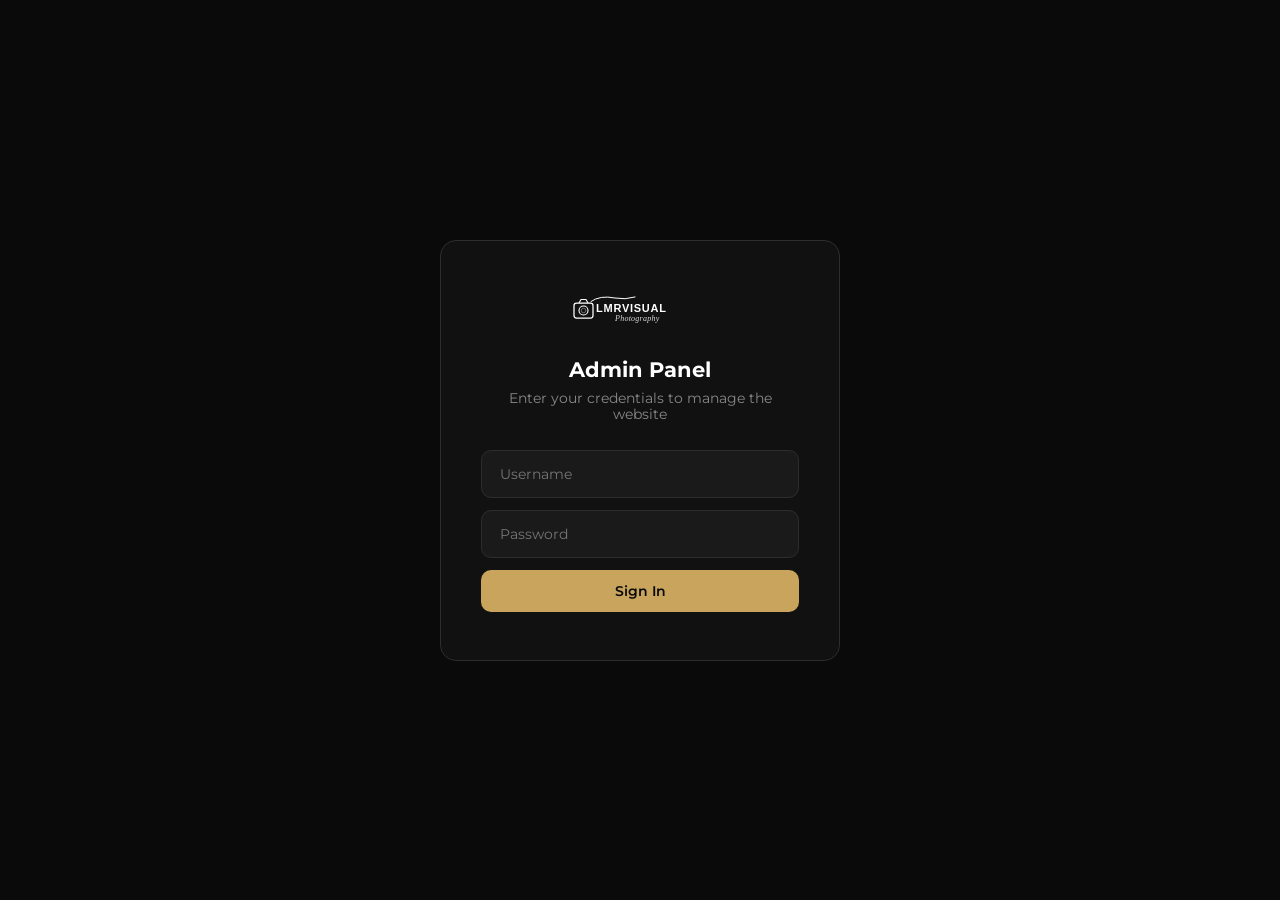
<file: admin.html>
<!DOCTYPE html>
<html lang="en">
<head>
    <meta charset="UTF-8">
    <meta name="viewport" content="width=device-width, initial-scale=1.0">
    <meta name="robots" content="noindex, nofollow">
    <title>LMR Visual - Admin Panel</title>
    <link rel="icon" type="image/jpeg" href="images/logo.jpg">
    <link rel="preconnect" href="https://fonts.googleapis.com">
    <link rel="preconnect" href="https://fonts.gstatic.com" crossorigin>
    <link href="https://fonts.googleapis.com/css2?family=Montserrat:wght@300;400;500;600;700&display=swap" rel="stylesheet">
    <style>
        :root {
            --gold: #c8a45c;
            --gold-dark: #9d8546;
            --dark: #0a0a0a;
            --gray-900: #111;
            --gray-800: #1a1a1a;
            --gray-700: #2d2d2d;
            --gray-400: #888;
            --gray-300: #a0a0a0;
            --white: #fff;
            --red: #e74c3c;
            --green: #2ecc71;
        }
        * { margin: 0; padding: 0; box-sizing: border-box; }
        body {
            font-family: 'Montserrat', sans-serif;
            background: var(--dark);
            color: var(--white);
            min-height: 100vh;
        }

        /* Login */
        .login-screen {
            display: flex;
            align-items: center;
            justify-content: center;
            min-height: 100vh;
            padding: 20px;
        }
        .login-box {
            background: var(--gray-900);
            border: 1px solid var(--gray-700);
            border-radius: 16px;
            padding: 48px 40px;
            max-width: 400px;
            width: 100%;
            text-align: center;
        }
        .login-box img { height: 40px; margin-bottom: 24px; }
        .login-box h1 { font-size: 1.3rem; margin-bottom: 8px; }
        .login-box p { font-size: 0.85rem; color: var(--gray-400); margin-bottom: 28px; }
        .login-box input {
            width: 100%;
            padding: 14px 18px;
            background: var(--gray-800);
            border: 1px solid var(--gray-700);
            border-radius: 10px;
            color: var(--white);
            font-family: inherit;
            font-size: 0.9rem;
            margin-bottom: 12px;
            outline: none;
            transition: border-color 0.3s;
        }
        .login-box input:focus { border-color: var(--gold); }
        .login-error {
            color: var(--red);
            font-size: 0.8rem;
            margin-bottom: 12px;
            display: none;
        }
        .btn {
            display: inline-flex;
            align-items: center;
            justify-content: center;
            gap: 8px;
            padding: 12px 28px;
            border: none;
            border-radius: 10px;
            font-family: inherit;
            font-size: 0.9rem;
            font-weight: 600;
            cursor: pointer;
            transition: all 0.3s;
        }
        .btn-gold {
            background: var(--gold);
            color: var(--dark);
            width: 100%;
        }
        .btn-gold:hover { background: var(--gold-dark); }
        .btn-sm { padding: 8px 16px; font-size: 0.8rem; }
        .btn-outline {
            background: transparent;
            border: 1px solid var(--gray-700);
            color: var(--white);
        }
        .btn-outline:hover { border-color: var(--gold); color: var(--gold); }
        .btn-danger { background: var(--red); color: var(--white); }
        .btn-danger:hover { opacity: 0.85; }
        .btn-success { background: var(--green); color: var(--dark); }

        /* Dashboard */
        .dashboard { display: none; }
        .dashboard.active { display: flex; }

        /* Sidebar */
        .sidebar {
            width: 240px;
            min-height: 100vh;
            background: var(--gray-900);
            border-right: 1px solid var(--gray-700);
            padding: 24px 0;
            position: fixed;
            top: 0;
            left: 0;
            overflow-y: auto;
        }
        .sidebar-logo {
            padding: 0 20px;
            margin-bottom: 32px;
            display: flex;
            align-items: center;
            gap: 12px;
        }
        .sidebar-logo img { height: 32px; }
        .sidebar-logo span {
            font-size: 0.75rem;
            background: var(--gold);
            color: var(--dark);
            padding: 2px 8px;
            border-radius: 4px;
            font-weight: 700;
        }
        .sidebar-nav { list-style: none; }
        .sidebar-nav li a {
            display: flex;
            align-items: center;
            gap: 12px;
            padding: 12px 20px;
            color: var(--gray-400);
            text-decoration: none;
            font-size: 0.85rem;
            font-weight: 500;
            transition: all 0.2s;
            border-left: 3px solid transparent;
        }
        .sidebar-nav li a:hover,
        .sidebar-nav li a.active {
            color: var(--white);
            background: rgba(200, 164, 92, 0.05);
            border-left-color: var(--gold);
        }
        .sidebar-nav li a svg { width: 18px; height: 18px; flex-shrink: 0; }
        .sidebar-bottom {
            padding: 20px;
            margin-top: auto;
            border-top: 1px solid var(--gray-700);
            position: absolute;
            bottom: 0;
            left: 0;
            right: 0;
        }

        /* Main */
        .main {
            margin-left: 240px;
            padding: 32px;
            flex: 1;
        }
        .main-header {
            display: flex;
            align-items: center;
            justify-content: space-between;
            margin-bottom: 32px;
        }
        .main-header h2 { font-size: 1.5rem; }

        /* Cards */
        .stat-grid {
            display: grid;
            grid-template-columns: repeat(4, 1fr);
            gap: 16px;
            margin-bottom: 32px;
        }
        .stat-card {
            background: var(--gray-900);
            border: 1px solid var(--gray-700);
            border-radius: 12px;
            padding: 24px;
        }
        .stat-card label { font-size: 0.75rem; color: var(--gray-400); text-transform: uppercase; letter-spacing: 1px; }
        .stat-card .value { font-size: 2rem; font-weight: 700; margin-top: 8px; }
        .stat-card .value.gold { color: var(--gold); }

        /* Panels */
        .panel {
            display: none;
            background: var(--gray-900);
            border: 1px solid var(--gray-700);
            border-radius: 12px;
            padding: 28px;
            margin-bottom: 24px;
        }
        .panel.active { display: block; }
        .panel h3 {
            font-size: 1.1rem;
            margin-bottom: 20px;
            padding-bottom: 12px;
            border-bottom: 1px solid var(--gray-700);
        }

        /* Table */
        .admin-table {
            width: 100%;
            border-collapse: collapse;
        }
        .admin-table th,
        .admin-table td {
            padding: 12px 16px;
            text-align: left;
            border-bottom: 1px solid var(--gray-700);
            font-size: 0.85rem;
        }
        .admin-table th {
            color: var(--gray-400);
            font-weight: 600;
            font-size: 0.75rem;
            text-transform: uppercase;
            letter-spacing: 0.5px;
        }
        .admin-table tr:hover td { background: rgba(255,255,255,0.02); }

        /* Upload area */
        .upload-area {
            border: 2px dashed var(--gray-700);
            border-radius: 12px;
            padding: 40px 20px;
            text-align: center;
            cursor: pointer;
            transition: all 0.3s;
        }
        .upload-area:hover,
        .upload-area.dragover {
            border-color: var(--gold);
            background: rgba(200,164,92,0.05);
        }
        .uploaded-card {
            background: var(--gray-800);
            border: 1px solid var(--gray-700);
            border-radius: 10px;
            overflow: hidden;
            position: relative;
        }
        .uploaded-card img {
            width: 100%;
            aspect-ratio: 3/4;
            object-fit: cover;
            display: block;
        }
        .uploaded-card-info {
            padding: 10px 12px;
        }
        .uploaded-card-info strong {
            font-size: 0.8rem;
            display: block;
            margin-bottom: 2px;
        }
        .uploaded-card-info span {
            font-size: 0.7rem;
            color: var(--gray-400);
        }
        .uploaded-card .delete-btn {
            position: absolute;
            top: 8px;
            right: 8px;
            width: 28px;
            height: 28px;
            border-radius: 50%;
            background: rgba(231,76,60,0.9);
            border: none;
            color: white;
            font-size: 1rem;
            cursor: pointer;
            display: flex;
            align-items: center;
            justify-content: center;
            opacity: 0;
            transition: opacity 0.2s;
        }
        .uploaded-card:hover .delete-btn { opacity: 1; }
        .preview-thumb {
            width: 100%;
            aspect-ratio: 3/4;
            object-fit: cover;
            border-radius: 8px;
        }

        /* Form elements */
        .form-group { margin-bottom: 16px; }
        .form-group label {
            display: block;
            font-size: 0.8rem;
            color: var(--gray-400);
            margin-bottom: 6px;
            font-weight: 500;
        }
        .form-group input,
        .form-group textarea,
        .form-group select {
            width: 100%;
            padding: 12px 16px;
            background: var(--gray-800);
            border: 1px solid var(--gray-700);
            border-radius: 8px;
            color: var(--white);
            font-family: inherit;
            font-size: 0.85rem;
            outline: none;
            transition: border-color 0.3s;
        }
        .form-group input:focus,
        .form-group textarea:focus,
        .form-group select:focus { border-color: var(--gold); }
        .form-group textarea { resize: vertical; min-height: 80px; }
        .form-row {
            display: grid;
            grid-template-columns: 1fr 1fr;
            gap: 16px;
        }
        .form-actions {
            display: flex;
            gap: 12px;
            margin-top: 20px;
        }

        /* Pricing edit card */
        .pricing-edit-card {
            background: var(--gray-800);
            border: 1px solid var(--gray-700);
            border-radius: 12px;
            padding: 20px;
            margin-bottom: 16px;
        }
        .pricing-edit-card h4 {
            font-size: 0.95rem;
            color: var(--gold);
            margin-bottom: 16px;
        }

        /* Status badge */
        .badge {
            display: inline-block;
            padding: 3px 10px;
            border-radius: 50px;
            font-size: 0.7rem;
            font-weight: 600;
        }
        .badge-approved { background: rgba(46,204,113,0.15); color: var(--green); }
        .badge-pending { background: rgba(200,164,92,0.15); color: var(--gold); }

        /* Toast */
        .toast {
            position: fixed;
            bottom: 24px;
            right: 24px;
            background: var(--green);
            color: var(--dark);
            padding: 14px 24px;
            border-radius: 10px;
            font-size: 0.85rem;
            font-weight: 600;
            transform: translateY(100px);
            opacity: 0;
            transition: all 0.3s;
            z-index: 1000;
        }
        .toast.show { transform: translateY(0); opacity: 1; }

        /* Responsive */
        @media (max-width: 1024px) {
            .stat-grid { grid-template-columns: repeat(2, 1fr); }
            .form-row { grid-template-columns: 1fr; }
        }
        @media (max-width: 768px) {
            .sidebar { width: 100%; min-height: auto; position: relative; }
            .main { margin-left: 0; }
            .dashboard.active { flex-direction: column; }
            .stat-grid { grid-template-columns: 1fr; }
        }
    </style>
</head>
<body>
    <!-- Login Screen -->
    <div class="login-screen" id="loginScreen">
        <div class="login-box">
            <img src="images/logo.svg" alt="LMR Visual">
            <h1>Admin Panel</h1>
            <p>Enter your credentials to manage the website</p>
            <input type="text" id="loginUser" placeholder="Username" autocomplete="username">
            <input type="password" id="loginPass" placeholder="Password" autocomplete="current-password">
            <p class="login-error" id="loginError">Invalid username or password</p>
            <button class="btn btn-gold" id="loginBtn">Sign In</button>
        </div>
    </div>

    <!-- Dashboard -->
    <div class="dashboard" id="dashboard">
        <aside class="sidebar">
            <div class="sidebar-logo">
                <img src="images/logo.svg" alt="LMR Visual">
                <span>ADMIN</span>
            </div>
            <ul class="sidebar-nav">
                <li><a href="#" class="active" data-panel="overview"><svg viewBox="0 0 24 24" fill="none" stroke="currentColor" stroke-width="2"><rect x="3" y="3" width="7" height="7"/><rect x="14" y="3" width="7" height="7"/><rect x="14" y="14" width="7" height="7"/><rect x="3" y="14" width="7" height="7"/></svg>Overview</a></li>
                <li><a href="#" data-panel="pricing"><svg viewBox="0 0 24 24" fill="none" stroke="currentColor" stroke-width="2"><line x1="12" y1="1" x2="12" y2="23"/><path d="M17 5H9.5a3.5 3.5 0 000 7h5a3.5 3.5 0 010 7H6"/></svg>Pricing</a></li>
                <li><a href="#" data-panel="reviews"><svg viewBox="0 0 24 24" fill="none" stroke="currentColor" stroke-width="2"><path d="M21 15a2 2 0 01-2 2H7l-4 4V5a2 2 0 012-2h14a2 2 0 012 2z"/></svg>Reviews</a></li>
                <li><a href="#" data-panel="portfolio"><svg viewBox="0 0 24 24" fill="none" stroke="currentColor" stroke-width="2"><rect x="3" y="3" width="18" height="18" rx="2" ry="2"/><circle cx="8.5" cy="8.5" r="1.5"/><polyline points="21 15 16 10 5 21"/></svg>Portfolio</a></li>
                <li><a href="#" data-panel="hero"><svg viewBox="0 0 24 24" fill="none" stroke="currentColor" stroke-width="2"><polygon points="12 2 15.09 8.26 22 9.27 17 14.14 18.18 21.02 12 17.77 5.82 21.02 7 14.14 2 9.27 8.91 8.26 12 2"/></svg>Hero Section</a></li>
                <li><a href="#" data-panel="contact"><svg viewBox="0 0 24 24" fill="none" stroke="currentColor" stroke-width="2"><path d="M4 4h16c1.1 0 2 .9 2 2v12c0 1.1-.9 2-2 2H4c-1.1 0-2-.9-2-2V6c0-1.1.9-2 2-2z"/><polyline points="22,6 12,13 2,6"/></svg>Contact Info</a></li>
                <li><a href="#" data-panel="settings"><svg viewBox="0 0 24 24" fill="none" stroke="currentColor" stroke-width="2"><circle cx="12" cy="12" r="3"/><path d="M19.4 15a1.65 1.65 0 00.33 1.82l.06.06a2 2 0 010 2.83 2 2 0 01-2.83 0l-.06-.06a1.65 1.65 0 00-1.82-.33 1.65 1.65 0 00-1 1.51V21a2 2 0 01-4 0v-.09A1.65 1.65 0 009 19.4a1.65 1.65 0 00-1.82.33l-.06.06a2 2 0 01-2.83-2.83l.06-.06A1.65 1.65 0 004.68 15a1.65 1.65 0 00-1.51-1H3a2 2 0 010-4h.09A1.65 1.65 0 004.6 9a1.65 1.65 0 00-.33-1.82l-.06-.06a2 2 0 012.83-2.83l.06.06A1.65 1.65 0 009 4.68a1.65 1.65 0 001-1.51V3a2 2 0 014 0v.09a1.65 1.65 0 001 1.51 1.65 1.65 0 001.82-.33l.06-.06a2 2 0 012.83 2.83l-.06.06A1.65 1.65 0 0019.4 9a1.65 1.65 0 001.51 1H21a2 2 0 010 4h-.09a1.65 1.65 0 00-1.51 1z"/></svg>Settings</a></li>
            </ul>
            <div class="sidebar-bottom">
                <button class="btn btn-outline btn-sm" id="logoutBtn" style="width:100%">
                    <svg width="16" height="16" viewBox="0 0 24 24" fill="none" stroke="currentColor" stroke-width="2"><path d="M9 21H5a2 2 0 01-2-2V5a2 2 0 012-2h4"/><polyline points="16 17 21 12 16 7"/><line x1="21" y1="12" x2="9" y2="12"/></svg>
                    Sign Out
                </button>
            </div>
        </aside>

        <main class="main">
            <!-- Overview Panel -->
            <div class="panel active" id="panel-overview">
                <div class="main-header"><h2>Dashboard Overview</h2></div>
                <div class="stat-grid">
                    <div class="stat-card"><label>Packages</label><div class="value gold" id="statPackages">5</div></div>
                    <div class="stat-card"><label>User Reviews</label><div class="value" id="statReviews">0</div></div>
                    <div class="stat-card"><label>Portfolio Items</label><div class="value" id="statPortfolio">17</div></div>
                    <div class="stat-card"><label>Languages</label><div class="value">4</div></div>
                </div>
                <div style="background:var(--gray-800);border-radius:12px;padding:24px;">
                    <h3 style="margin-bottom:12px;">Quick Actions</h3>
                    <div style="display:flex;gap:12px;flex-wrap:wrap;">
                        <button class="btn btn-outline btn-sm" onclick="switchPanel('pricing')">Edit Prices</button>
                        <button class="btn btn-outline btn-sm" onclick="switchPanel('reviews')">Manage Reviews</button>
                        <button class="btn btn-outline btn-sm" onclick="switchPanel('hero')">Edit Hero</button>
                        <a href="index.html" class="btn btn-outline btn-sm" target="_blank">View Website</a>
                    </div>
                </div>
            </div>

            <!-- Pricing Panel -->
            <div class="panel" id="panel-pricing">
                <div class="main-header"><h2>Pricing Management</h2><button class="btn btn-gold btn-sm" id="savePricing">Save Changes</button></div>
                <div id="pricingCards"></div>
            </div>

            <!-- Reviews Panel -->
            <div class="panel" id="panel-reviews">
                <div class="main-header"><h2>Review Management</h2></div>
                <p style="font-size:0.85rem;color:var(--gray-400);margin-bottom:20px;">Manage user-submitted reviews. Approved reviews are visible on the website.</p>
                <table class="admin-table" id="reviewsTable">
                    <thead><tr><th>Author</th><th>Location</th><th>Rating</th><th>Review</th><th>Date</th><th>Actions</th></tr></thead>
                    <tbody></tbody>
                </table>
                <p id="noReviews" style="text-align:center;color:var(--gray-400);padding:40px;font-size:0.9rem;">No user reviews yet.</p>
            </div>

            <!-- Portfolio Panel -->
            <div class="panel" id="panel-portfolio">
                <div class="main-header"><h2>Portfolio Management</h2></div>

                <!-- Upload Form -->
                <div class="pricing-edit-card" style="margin-bottom:24px;">
                    <h4>Upload New Photo</h4>
                    <div class="upload-area" id="uploadArea">
                        <svg width="48" height="48" viewBox="0 0 24 24" fill="none" stroke="currentColor" stroke-width="1.5" style="color:var(--gray-400);margin-bottom:12px;"><path d="M21 15v4a2 2 0 01-2 2H5a2 2 0 01-2-2v-4"/><polyline points="17 8 12 3 7 8"/><line x1="12" y1="3" x2="12" y2="15"/></svg>
                        <p style="color:var(--gray-300);font-size:0.9rem;margin-bottom:4px;">Drag & drop or click to upload</p>
                        <p style="color:var(--gray-400);font-size:0.75rem;">JPG, PNG, WebP - Max 5MB</p>
                        <input type="file" id="photoFile" accept="image/jpeg,image/png,image/webp" style="display:none" multiple>
                    </div>
                    <div id="uploadPreview" style="display:none;margin-top:16px;">
                        <div id="previewGrid" style="display:grid;grid-template-columns:repeat(auto-fill,minmax(100px,1fr));gap:12px;margin-bottom:16px;"></div>
                    </div>
                    <div class="form-row" style="margin-top:16px;">
                        <div class="form-group">
                            <label>Title</label>
                            <input type="text" id="photoTitle" placeholder="e.g. Couple Photoshoot">
                        </div>
                        <div class="form-group">
                            <label>Location</label>
                            <input type="text" id="photoLocation" placeholder="e.g. Galata Tower">
                        </div>
                    </div>
                    <div class="form-group">
                        <label>Category</label>
                        <select id="photoCategory">
                            <option value="couple">Couple</option>
                            <option value="solo">Solo</option>
                            <option value="wedding">Wedding</option>
                            <option value="rooftop">Rooftop</option>
                            <option value="proposal">Proposal</option>
                        </select>
                    </div>
                    <div class="form-actions">
                        <button class="btn btn-gold btn-sm" id="uploadBtn" disabled>Upload to Portfolio</button>
                    </div>
                </div>

                <!-- Uploaded Photos -->
                <div id="uploadedSection" style="display:none;margin-bottom:24px;">
                    <h3 style="margin-bottom:16px;padding-bottom:12px;border-bottom:1px solid var(--gray-700);">Uploaded Photos</h3>
                    <div id="uploadedGrid" style="display:grid;grid-template-columns:repeat(auto-fill,minmax(180px,1fr));gap:16px;"></div>
                </div>

                <!-- Default Photos -->
                <h3 style="margin-bottom:16px;padding-bottom:12px;border-bottom:1px solid var(--gray-700);">Default Photos</h3>
                <table class="admin-table">
                    <thead><tr><th>Image</th><th>Title</th><th>Category</th><th>Location</th></tr></thead>
                    <tbody id="portfolioTable"></tbody>
                </table>
            </div>

            <!-- Hero Panel -->
            <div class="panel" id="panel-hero">
                <div class="main-header"><h2>Hero Section</h2><button class="btn btn-gold btn-sm" id="saveHero">Save Changes</button></div>
                <div class="form-group">
                    <label>Subtitle</label>
                    <input type="text" id="heroSubtitle" value="Istanbul's Premier Photography Team">
                </div>
                <div class="form-group">
                    <label>Main Title (HTML allowed)</label>
                    <input type="text" id="heroTitle" value="Capturing Your<br><em>Unforgettable</em> Moments">
                </div>
                <div class="form-group">
                    <label>Description (HTML allowed)</label>
                    <textarea id="heroDesc">Professional photoshoot experiences at Istanbul's most iconic locations.&lt;br&gt;City tour included. Same-day delivery.</textarea>
                </div>
                <div class="form-row">
                    <div class="form-group">
                        <label>Stat 1 - Value</label>
                        <input type="text" id="heroStat1" value="2000+">
                    </div>
                    <div class="form-group">
                        <label>Stat 2 - Value</label>
                        <input type="text" id="heroStat2" value="5.0">
                    </div>
                    <div class="form-group">
                        <label>Stat 3 - Value</label>
                        <input type="text" id="heroStat3" value="3">
                    </div>
                </div>
            </div>

            <!-- Contact Panel -->
            <div class="panel" id="panel-contact">
                <div class="main-header"><h2>Contact Information</h2><button class="btn btn-gold btn-sm" id="saveContact">Save Changes</button></div>
                <div class="form-row">
                    <div class="form-group">
                        <label>Email</label>
                        <input type="email" id="contactEmail" value="lmrvisualistanbul@gmail.com">
                    </div>
                    <div class="form-group">
                        <label>Phone</label>
                        <input type="text" id="contactPhone" value="+90 544 244 2909">
                    </div>
                </div>
                <div class="form-group">
                    <label>WhatsApp Number (for booking links)</label>
                    <input type="text" id="contactWhatsapp" value="905442442909">
                </div>
                <div class="form-group">
                    <label>Studio Address</label>
                    <textarea id="contactAddress">Kocatepe, Sht. Muhtar Bey Cd. 17/6, Beyoglu/Istanbul, 34437, Turkey</textarea>
                </div>
            </div>

            <!-- Settings Panel -->
            <div class="panel" id="panel-settings">
                <div class="main-header"><h2>Settings</h2></div>
                <div class="pricing-edit-card">
                    <h4>Admin Credentials</h4>
                    <div class="form-row">
                        <div class="form-group">
                            <label>Username</label>
                            <input type="text" id="settingsUser" value="">
                        </div>
                        <div class="form-group">
                            <label>New Password</label>
                            <input type="password" id="settingsPass" placeholder="Leave blank to keep current">
                        </div>
                    </div>
                    <div class="form-actions">
                        <button class="btn btn-gold btn-sm" id="saveCredentials">Update Credentials</button>
                    </div>
                </div>
                <div class="pricing-edit-card">
                    <h4>Data Management</h4>
                    <p style="font-size:0.85rem;color:var(--gray-400);margin-bottom:16px;">Export or import site data stored in localStorage.</p>
                    <div class="form-actions">
                        <button class="btn btn-outline btn-sm" id="exportData">Export All Data</button>
                        <button class="btn btn-outline btn-sm" id="importData">Import Data</button>
                        <button class="btn btn-danger btn-sm" id="resetData">Reset All Data</button>
                    </div>
                    <input type="file" id="importFile" accept=".json" style="display:none">
                </div>
            </div>
        </main>
    </div>

    <div class="toast" id="toast"></div>

    <script>
    (function() {
        // ===== Default Data =====
        var DEFAULT_CREDENTIALS = { user: 'admin', pass: 'lmr2024' };
        var DEFAULT_PRICING = [
            { name: 'Solo Photo Session', price: 49, badge: 'Most Popular', features: ['30 professionally edited photos', '1.5 hours session', 'Same-day delivery', 'Multiple locations'], image: 'solo-photoshoot-istanbul.webp' },
            { name: 'Couple Photo Session', price: 99, badge: 'Best Value', featured: true, features: ['50 professionally edited photos', '1.5 hours session', 'City tour included', 'Same-day delivery', 'Multiple iconic locations'], image: 'ortakoy-couple-photoshoot.webp' },
            { name: 'Family Photo Session', price: 129, badge: '', features: ['50 professionally edited photos', '1.5 hours session', 'City tour included', 'Kid-friendly locations'], image: 'pre-wedding.webp' },
            { name: 'Rooftop Photo Session', price: 129, badge: '', features: ['100+ unedited + 30 edited photos', '2 stunning rooftop locations', 'Panoramic city views', 'Golden hour timing'], image: 'rooftop-photoshoot.webp' },
            { name: 'Proposal Photo Session', price: 149, badge: 'Premium', features: ['40 professionally edited photos', '1 cinematic video reel', 'Same-day delivery', 'Surprise coordination'], image: 'surprise-proposal.webp' }
        ];

        var PORTFOLIO_ITEMS = [
            { title: 'Solo Photoshoot', loc: 'Istanbul Old Town', cat: 'solo', img: 'solo-photoshoot-istanbul.webp' },
            { title: 'Couple Photoshoot', loc: 'Ortakoy Mosque', cat: 'couple', img: 'ortakoy-couple-photoshoot.webp' },
            { title: 'Flying Dress', loc: 'Istanbul Panoramic', cat: 'solo', img: 'istanbul-flying-dress.webp' },
            { title: 'Couple Photoshoot', loc: 'Galata Tower', cat: 'couple', img: 'galata-tower-couple.webp' },
            { title: 'Couple Session', loc: 'Istanbul Streets', cat: 'couple', img: 'couple-photoshoot-price.webp' },
            { title: 'Vespa Photoshoot', loc: 'Vintage Istanbul', cat: 'solo', img: 'vespa-photoshoot.webp' },
            { title: 'Surprise Proposal', loc: 'Istanbul', cat: 'proposal', img: 'surprise-proposal.webp' },
            { title: 'Artistic Session', loc: 'Historic Tunnel', cat: 'solo', img: 'old-tunnel.webp' },
            { title: 'Golden Hour', loc: 'Galata Tower', cat: 'couple', img: 'couple-galata-tower.webp' },
            { title: 'Pre-Wedding', loc: 'Historical Peninsula', cat: 'wedding', img: 'pre-wedding.webp' },
            { title: 'Flying Dress', loc: 'Rooftop Session', cat: 'rooftop', img: 'rooftop-dress.webp' },
            { title: 'Solo Portrait', loc: 'Colorful Streets', cat: 'solo', img: 'istanbul-solo-2.webp' },
            { title: 'Rooftop Session', loc: 'Bosphorus View', cat: 'rooftop', img: 'rooftop-photoshoot.webp' },
            { title: 'Solo Session', loc: 'Cultural District', cat: 'solo', img: 'istanbul-solo-3.webp' },
            { title: 'Sunset Rooftop', loc: 'Mosque Silhouette', cat: 'rooftop', img: 'istanbul-rooftop-2.webp' },
            { title: 'Wedding Shoot', loc: 'Istanbul Landmarks', cat: 'wedding', img: 'istanbul-wedding.webp' },
            { title: 'Proposal', loc: 'Ortakoy Waterfront', cat: 'proposal', img: 'proposal-ortakoy.webp' }
        ];

        // ===== Helpers =====
        function getLS(key, fallback) {
            try { var v = localStorage.getItem(key); return v ? JSON.parse(v) : fallback; }
            catch(e) { return fallback; }
        }
        function setLS(key, val) { localStorage.setItem(key, JSON.stringify(val)); }

        function showToast(msg) {
            var t = document.getElementById('toast');
            t.textContent = msg;
            t.classList.add('show');
            setTimeout(function() { t.classList.remove('show'); }, 2500);
        }

        function getCreds() { return getLS('lmr-admin-creds', DEFAULT_CREDENTIALS); }

        // ===== Auth =====
        var loginScreen = document.getElementById('loginScreen');
        var dashboard = document.getElementById('dashboard');

        if (sessionStorage.getItem('lmr-admin-auth') === 'true') {
            loginScreen.style.display = 'none';
            dashboard.classList.add('active');
            initDashboard();
        }

        document.getElementById('loginBtn').addEventListener('click', doLogin);
        document.getElementById('loginPass').addEventListener('keydown', function(e) {
            if (e.key === 'Enter') doLogin();
        });

        function doLogin() {
            var user = document.getElementById('loginUser').value.trim();
            var pass = document.getElementById('loginPass').value;
            var creds = getCreds();
            if (user === creds.user && pass === creds.pass) {
                sessionStorage.setItem('lmr-admin-auth', 'true');
                loginScreen.style.display = 'none';
                dashboard.classList.add('active');
                initDashboard();
            } else {
                document.getElementById('loginError').style.display = 'block';
            }
        }

        document.getElementById('logoutBtn').addEventListener('click', function() {
            sessionStorage.removeItem('lmr-admin-auth');
            location.reload();
        });

        // ===== Navigation =====
        window.switchPanel = function(name) {
            document.querySelectorAll('.panel').forEach(function(p) { p.classList.remove('active'); });
            document.querySelectorAll('.sidebar-nav a').forEach(function(a) { a.classList.remove('active'); });
            var panel = document.getElementById('panel-' + name);
            if (panel) panel.classList.add('active');
            var link = document.querySelector('[data-panel="' + name + '"]');
            if (link) link.classList.add('active');
        };

        document.querySelectorAll('.sidebar-nav a').forEach(function(a) {
            a.addEventListener('click', function(e) {
                e.preventDefault();
                switchPanel(this.dataset.panel);
            });
        });

        // ===== Init Dashboard =====
        function initDashboard() {
            loadPricing();
            loadReviews();
            loadPortfolio();
            loadHero();
            loadContact();
            loadSettings();
            updateStats();
        }

        // ===== Pricing =====
        function getPricing() { return getLS('lmr-admin-pricing', DEFAULT_PRICING); }

        function loadPricing() {
            var pricing = getPricing();
            var container = document.getElementById('pricingCards');
            container.innerHTML = pricing.map(function(pkg, i) {
                return '<div class="pricing-edit-card">' +
                    '<h4>' + (pkg.badge ? '[' + pkg.badge + '] ' : '') + pkg.name + '</h4>' +
                    '<div class="form-row">' +
                        '<div class="form-group"><label>Package Name</label><input type="text" data-pricing="' + i + '" data-field="name" value="' + escapeAttr(pkg.name) + '"></div>' +
                        '<div class="form-group"><label>Price (EUR)</label><input type="number" data-pricing="' + i + '" data-field="price" value="' + pkg.price + '"></div>' +
                    '</div>' +
                    '<div class="form-row">' +
                        '<div class="form-group"><label>Badge Text</label><input type="text" data-pricing="' + i + '" data-field="badge" value="' + escapeAttr(pkg.badge || '') + '"></div>' +
                        '<div class="form-group"><label>Background Image</label><input type="text" data-pricing="' + i + '" data-field="image" value="' + escapeAttr(pkg.image || '') + '"></div>' +
                    '</div>' +
                    '<div class="form-group"><label>Features (one per line)</label><textarea data-pricing="' + i + '" data-field="features" rows="4">' + pkg.features.join('\n') + '</textarea></div>' +
                '</div>';
            }).join('');
        }

        document.getElementById('savePricing').addEventListener('click', function() {
            var pricing = getPricing();
            document.querySelectorAll('[data-pricing]').forEach(function(el) {
                var idx = parseInt(el.dataset.pricing);
                var field = el.dataset.field;
                if (field === 'features') {
                    pricing[idx].features = el.value.split('\n').filter(function(l) { return l.trim(); });
                } else if (field === 'price') {
                    pricing[idx].price = parseInt(el.value) || 0;
                } else {
                    pricing[idx][field] = el.value;
                }
            });
            setLS('lmr-admin-pricing', pricing);
            showToast('Pricing saved successfully!');
            loadPricing();
        });

        // ===== Reviews =====
        function getUserReviews() { return getLS('lmr-user-reviews', []); }

        function loadReviews() {
            var reviews = getUserReviews();
            var tbody = document.querySelector('#reviewsTable tbody');
            var noReviews = document.getElementById('noReviews');

            if (reviews.length === 0) {
                tbody.innerHTML = '';
                noReviews.style.display = 'block';
                return;
            }
            noReviews.style.display = 'none';

            tbody.innerHTML = reviews.map(function(r, i) {
                var stars = '';
                for (var s = 0; s < r.rating; s++) stars += '&#9733;';
                var dateStr = r.date ? new Date(r.date).toLocaleDateString() : '-';
                return '<tr>' +
                    '<td><strong>' + escapeHtml(r.name) + '</strong></td>' +
                    '<td>' + escapeHtml(r.location) + '</td>' +
                    '<td style="color:#f5b731">' + stars + '</td>' +
                    '<td style="max-width:300px;overflow:hidden;text-overflow:ellipsis;white-space:nowrap;">' + escapeHtml(r.text) + '</td>' +
                    '<td>' + dateStr + '</td>' +
                    '<td><button class="btn btn-danger btn-sm" onclick="deleteReview(' + i + ')">Delete</button></td>' +
                '</tr>';
            }).join('');
            updateStats();
        }

        window.deleteReview = function(idx) {
            var reviews = getUserReviews();
            reviews.splice(idx, 1);
            setLS('lmr-user-reviews', JSON.stringify(reviews) ? void setLS('lmr-user-reviews', reviews) : null);
            setLS('lmr-user-reviews', reviews);
            loadReviews();
            showToast('Review deleted');
        };

        // ===== IndexedDB for Images =====
        var db = null;
        function openDB(callback) {
            if (db) { callback(db); return; }
            var req = indexedDB.open('lmr-portfolio', 1);
            req.onupgradeneeded = function(e) {
                var d = e.target.result;
                if (!d.objectStoreNames.contains('photos')) {
                    d.createObjectStore('photos', { keyPath: 'id', autoIncrement: true });
                }
            };
            req.onsuccess = function(e) { db = e.target.result; callback(db); };
            req.onerror = function() { console.error('IndexedDB error'); };
        }

        function getAllPhotos(callback) {
            openDB(function(db) {
                var tx = db.transaction('photos', 'readonly');
                var store = tx.objectStore('photos');
                var req = store.getAll();
                req.onsuccess = function() { callback(req.result || []); };
            });
        }

        function addPhoto(photo, callback) {
            openDB(function(db) {
                var tx = db.transaction('photos', 'readwrite');
                var store = tx.objectStore('photos');
                store.add(photo);
                tx.oncomplete = function() { callback(); };
            });
        }

        function deletePhoto(id, callback) {
            openDB(function(db) {
                var tx = db.transaction('photos', 'readwrite');
                var store = tx.objectStore('photos');
                store.delete(id);
                tx.oncomplete = function() { callback(); };
            });
        }

        // ===== Portfolio Upload =====
        var uploadArea = document.getElementById('uploadArea');
        var photoFile = document.getElementById('photoFile');
        var uploadPreview = document.getElementById('uploadPreview');
        var previewGrid = document.getElementById('previewGrid');
        var uploadBtn = document.getElementById('uploadBtn');
        var pendingFiles = [];

        if (uploadArea) {
            uploadArea.addEventListener('click', function() { photoFile.click(); });
            uploadArea.addEventListener('dragover', function(e) { e.preventDefault(); uploadArea.classList.add('dragover'); });
            uploadArea.addEventListener('dragleave', function() { uploadArea.classList.remove('dragover'); });
            uploadArea.addEventListener('drop', function(e) {
                e.preventDefault();
                uploadArea.classList.remove('dragover');
                handleFiles(e.dataTransfer.files);
            });
            photoFile.addEventListener('change', function() { handleFiles(this.files); });
        }

        function handleFiles(files) {
            pendingFiles = [];
            previewGrid.innerHTML = '';
            for (var i = 0; i < files.length; i++) {
                if (files[i].size > 5 * 1024 * 1024) { showToast('File too large: ' + files[i].name); continue; }
                if (!files[i].type.match(/image\/(jpeg|png|webp)/)) { showToast('Invalid format: ' + files[i].name); continue; }
                pendingFiles.push(files[i]);
            }
            if (pendingFiles.length > 0) {
                uploadPreview.style.display = 'block';
                uploadBtn.disabled = false;
                pendingFiles.forEach(function(file) {
                    var reader = new FileReader();
                    reader.onload = function(e) {
                        var img = document.createElement('img');
                        img.src = e.target.result;
                        img.className = 'preview-thumb';
                        previewGrid.appendChild(img);
                    };
                    reader.readAsDataURL(file);
                });
            }
        }

        if (uploadBtn) {
            uploadBtn.addEventListener('click', function() {
                var title = document.getElementById('photoTitle').value.trim();
                var location = document.getElementById('photoLocation').value.trim();
                var category = document.getElementById('photoCategory').value;
                if (!title || !location) { showToast('Please fill title and location'); return; }
                if (pendingFiles.length === 0) { showToast('No files selected'); return; }

                var uploaded = 0;
                pendingFiles.forEach(function(file) {
                    var reader = new FileReader();
                    reader.onload = function(e) {
                        addPhoto({
                            title: title,
                            location: location,
                            category: category,
                            data: e.target.result,
                            date: new Date().toISOString()
                        }, function() {
                            uploaded++;
                            if (uploaded === pendingFiles.length) {
                                showToast(uploaded + ' photo(s) uploaded!');
                                pendingFiles = [];
                                previewGrid.innerHTML = '';
                                uploadPreview.style.display = 'none';
                                uploadBtn.disabled = true;
                                photoFile.value = '';
                                document.getElementById('photoTitle').value = '';
                                document.getElementById('photoLocation').value = '';
                                loadUploadedPhotos();
                                updateStats();
                            }
                        });
                    };
                    reader.readAsDataURL(file);
                });
            });
        }

        function loadUploadedPhotos() {
            getAllPhotos(function(photos) {
                var section = document.getElementById('uploadedSection');
                var grid = document.getElementById('uploadedGrid');
                if (photos.length === 0) { section.style.display = 'none'; return; }
                section.style.display = 'block';
                grid.innerHTML = photos.map(function(p) {
                    return '<div class="uploaded-card">' +
                        '<button class="delete-btn" onclick="removePhoto(' + p.id + ')">&times;</button>' +
                        '<img src="' + p.data + '" alt="' + escapeAttr(p.title) + '">' +
                        '<div class="uploaded-card-info">' +
                            '<strong>' + escapeHtml(p.title) + '</strong>' +
                            '<span>' + escapeHtml(p.location) + ' &middot; ' + p.category + '</span>' +
                        '</div></div>';
                }).join('');
            });
        }

        window.removePhoto = function(id) {
            if (!confirm('Delete this photo?')) return;
            deletePhoto(id, function() {
                loadUploadedPhotos();
                updateStats();
                showToast('Photo deleted');
            });
        };

        // ===== Portfolio Default List =====
        function loadPortfolio() {
            var tbody = document.getElementById('portfolioTable');
            tbody.innerHTML = PORTFOLIO_ITEMS.map(function(item) {
                return '<tr>' +
                    '<td><img src="images/portfolio/' + item.img + '" style="width:60px;height:80px;object-fit:cover;border-radius:6px;" alt=""></td>' +
                    '<td>' + item.title + '</td>' +
                    '<td><span class="badge badge-approved">' + item.cat + '</span></td>' +
                    '<td>' + item.loc + '</td>' +
                '</tr>';
            }).join('');
            loadUploadedPhotos();
        }

        // ===== Hero =====
        function loadHero() {
            var hero = getLS('lmr-admin-hero', null);
            if (hero) {
                document.getElementById('heroSubtitle').value = hero.subtitle || '';
                document.getElementById('heroTitle').value = hero.title || '';
                document.getElementById('heroDesc').value = hero.desc || '';
                document.getElementById('heroStat1').value = hero.stat1 || '2000+';
                document.getElementById('heroStat2').value = hero.stat2 || '5.0';
                document.getElementById('heroStat3').value = hero.stat3 || '3';
            }
        }

        document.getElementById('saveHero').addEventListener('click', function() {
            setLS('lmr-admin-hero', {
                subtitle: document.getElementById('heroSubtitle').value,
                title: document.getElementById('heroTitle').value,
                desc: document.getElementById('heroDesc').value,
                stat1: document.getElementById('heroStat1').value,
                stat2: document.getElementById('heroStat2').value,
                stat3: document.getElementById('heroStat3').value
            });
            showToast('Hero section saved!');
        });

        // ===== Contact =====
        function loadContact() {
            var contact = getLS('lmr-admin-contact', null);
            if (contact) {
                document.getElementById('contactEmail').value = contact.email || '';
                document.getElementById('contactPhone').value = contact.phone || '';
                document.getElementById('contactWhatsapp').value = contact.whatsapp || '';
                document.getElementById('contactAddress').value = contact.address || '';
            }
        }

        document.getElementById('saveContact').addEventListener('click', function() {
            setLS('lmr-admin-contact', {
                email: document.getElementById('contactEmail').value,
                phone: document.getElementById('contactPhone').value,
                whatsapp: document.getElementById('contactWhatsapp').value,
                address: document.getElementById('contactAddress').value
            });
            showToast('Contact info saved!');
        });

        // ===== Settings =====
        function loadSettings() {
            var creds = getCreds();
            document.getElementById('settingsUser').value = creds.user;
        }

        document.getElementById('saveCredentials').addEventListener('click', function() {
            var newUser = document.getElementById('settingsUser').value.trim();
            var newPass = document.getElementById('settingsPass').value;
            if (!newUser) { showToast('Username cannot be empty'); return; }
            var creds = getCreds();
            creds.user = newUser;
            if (newPass) creds.pass = newPass;
            setLS('lmr-admin-creds', creds);
            showToast('Credentials updated!');
        });

        document.getElementById('exportData').addEventListener('click', function() {
            var data = {
                pricing: getLS('lmr-admin-pricing', DEFAULT_PRICING),
                reviews: getUserReviews(),
                hero: getLS('lmr-admin-hero', null),
                contact: getLS('lmr-admin-contact', null),
                credentials: getCreds()
            };
            var blob = new Blob([JSON.stringify(data, null, 2)], { type: 'application/json' });
            var a = document.createElement('a');
            a.href = URL.createObjectURL(blob);
            a.download = 'lmr-admin-backup-' + new Date().toISOString().slice(0,10) + '.json';
            a.click();
            showToast('Data exported!');
        });

        document.getElementById('importData').addEventListener('click', function() {
            document.getElementById('importFile').click();
        });

        document.getElementById('importFile').addEventListener('change', function(e) {
            var file = e.target.files[0];
            if (!file) return;
            var reader = new FileReader();
            reader.onload = function(ev) {
                try {
                    var data = JSON.parse(ev.target.result);
                    if (data.pricing) setLS('lmr-admin-pricing', data.pricing);
                    if (data.reviews) setLS('lmr-user-reviews', data.reviews);
                    if (data.hero) setLS('lmr-admin-hero', data.hero);
                    if (data.contact) setLS('lmr-admin-contact', data.contact);
                    if (data.credentials) setLS('lmr-admin-creds', data.credentials);
                    initDashboard();
                    showToast('Data imported successfully!');
                } catch(err) { showToast('Invalid file format'); }
            };
            reader.readAsText(file);
        });

        document.getElementById('resetData').addEventListener('click', function() {
            if (!confirm('Are you sure? This will reset ALL admin data to defaults.')) return;
            localStorage.removeItem('lmr-admin-pricing');
            localStorage.removeItem('lmr-user-reviews');
            localStorage.removeItem('lmr-admin-hero');
            localStorage.removeItem('lmr-admin-contact');
            localStorage.removeItem('lmr-admin-creds');
            initDashboard();
            showToast('All data reset to defaults');
        });

        // ===== Stats =====
        function updateStats() {
            document.getElementById('statReviews').textContent = getUserReviews().length;
            getAllPhotos(function(photos) {
                document.getElementById('statPortfolio').textContent = 17 + photos.length;
            });
        }

        // ===== Utils =====
        function escapeHtml(str) {
            var div = document.createElement('div');
            div.appendChild(document.createTextNode(str));
            return div.innerHTML;
        }
        function escapeAttr(str) {
            return str.replace(/&/g,'&amp;').replace(/"/g,'&quot;').replace(/'/g,'&#39;').replace(/</g,'&lt;').replace(/>/g,'&gt;');
        }
    })();
    </script>
</body>
</html>
</file>
